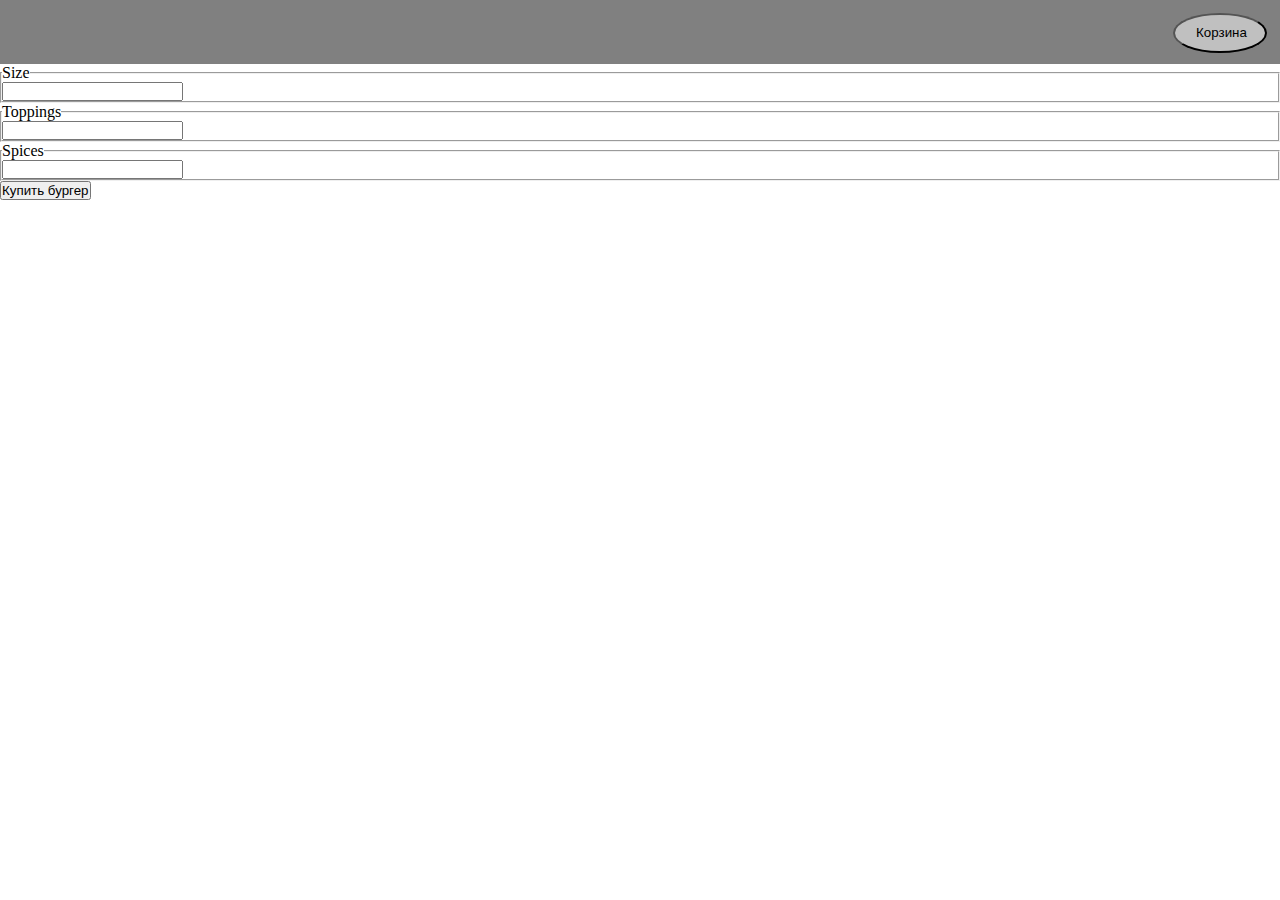
<file: js/burger.html>
<!DOCTYPE html>
<html lang="en">

<head>
    <meta charset="UTF-8">
    <meta name="viewport" content="width=device-width, initial-scale=1.0">
    <title>Document</title>
    <link rel="stylesheet" href="index.css">
</head>

<body>
    <header class="menu">
        <button class="btn-cart" type="button">Корзина</button>
    </header>
    <main>
        <form action="burger.js" method="#" id="burger">
            <fieldset form="burger">
                <legend> Size</legend>
                <input list="size" id="size-choice" name="size-choice">
                <datalist id="size">
                    <option value="big"></option>
                    <option value="small"></option>
                </datalist>
            </fieldset>
            <fieldset form="burger">
                <legend> Toppings</legend>
                <input list="toppings" id="toppings-choice" name="toppings-choice">
                <datalist id="toppings">
                    <option value="cheese"></option>
                    <option value="salad"></option>
                    <option value="potato"></option>
                </datalist>
            </fieldset>
            <fieldset form="burger">
                <legend> Spices</legend>
                <input list="spices" id="spices-choice" name="spices-choice">
                <datalist id="spices">
                    <option value="mayonese"></option>
                    <option value="souse"></option>
                </datalist>
            </fieldset>
            <button id="buy"> Купить бургер</button>
        </form>
    </main>
    <script src="/js/burger.js"></script>
</body>

</html>
</file>
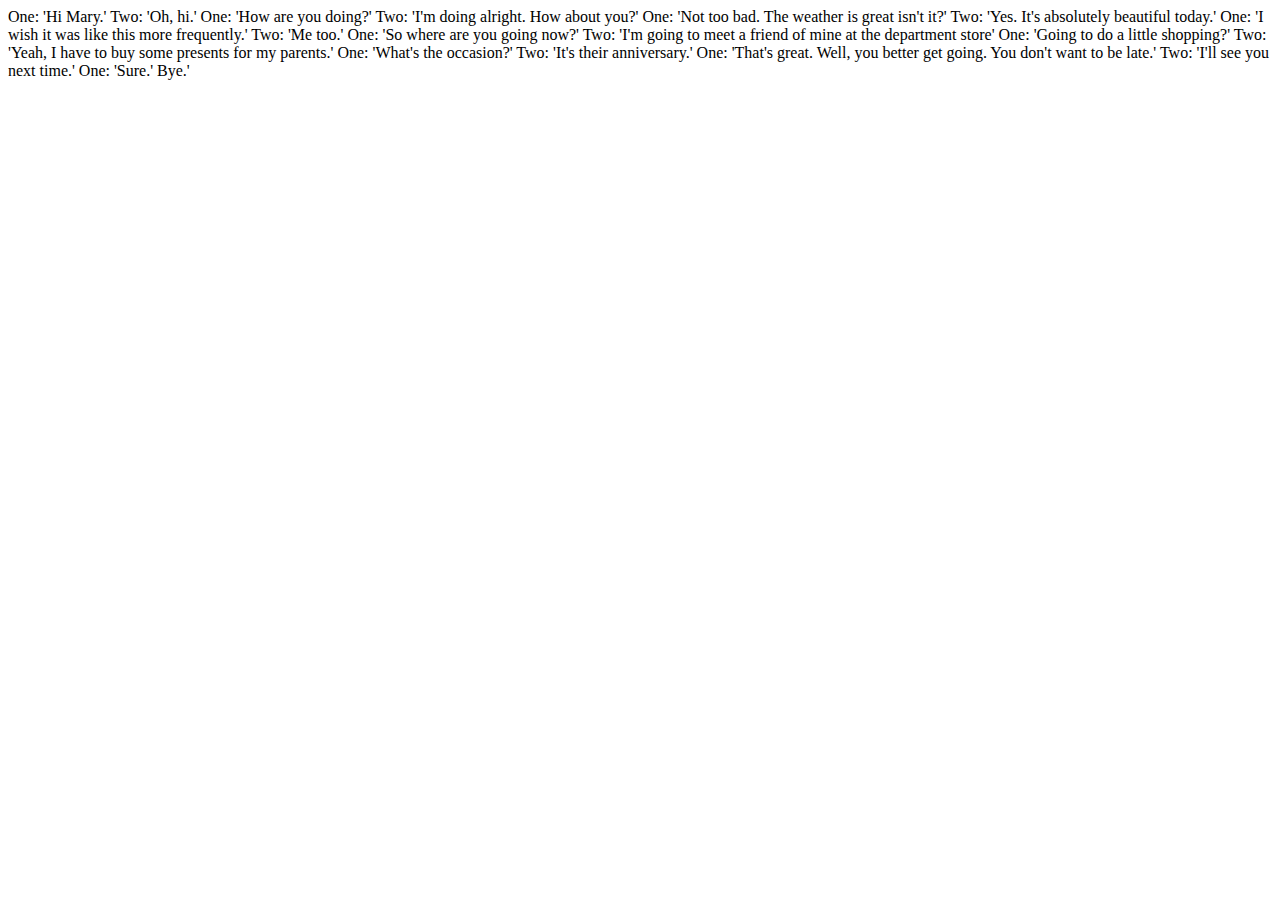
<file: js/reg.html>
<!DOCTYPE html>
<html lang="en">

<head>
    <meta charset="UTF-8">
    <meta name="viewport" content="width=device-width, initial-scale=1.0">
    <title>Document</title>
</head>

<body>
    <div class="text">
        One: 'Hi Mary.' Two: 'Oh, hi.' One: 'How are you doing?' Two: 'I'm doing alright. How about you?' One: 'Not too bad. The weather is great isn't it?' Two: 'Yes. It's absolutely beautiful today.' One: 'I wish it was like this more frequently.' Two: 'Me
        too.' One: 'So where are you going now?' Two: 'I'm going to meet a friend of mine at the department store' One: 'Going to do a little shopping?' Two: 'Yeah, I have to buy some presents for my parents.' One: 'What's the occasion?' Two: 'It's their
        anniversary.' One: 'That's great. Well, you better get going. You don't want to be late.' Two: 'I'll see you next time.' One: 'Sure.' Bye.'
    </div>
    <script src="reg.js"></script>
</body>

</html>
</file>
<file: js/index.css>
* {
  margin: 0;
  padding: 0;
}

header {
  width: 100%;
  height: 1200px;
  background-color: grey;
  height: 4em;
  display: -webkit-box;
  display: -ms-flexbox;
  display: flex;
  -webkit-box-pack: end;
      -ms-flex-pack: end;
          justify-content: flex-end;
}

.btn-cart {
  width: 7em;
  height: 3em;
  background-color: silver;
  border-radius: 50%;
  padding: 2px 2px 3px 5px;
  margin: 1em;
}

.products {
  width: 90%;
  margin: 0 auto;
  display: -webkit-box;
  display: -ms-flexbox;
  display: flex;
  -ms-flex-pack: distribute;
      justify-content: space-around;
}

.product-item {
  width: 15em;
  height: 10em;
  padding: 1em 0 1em 0;
  margin: 1em;
  display: -webkit-box;
  display: -ms-flexbox;
  display: flex;
  -webkit-box-orient: vertical;
  -webkit-box-direction: normal;
      -ms-flex-direction: column;
          flex-direction: column;
  -ms-flex-pack: distribute;
      justify-content: space-around;
}
/*# sourceMappingURL=index.css.map */
</file>
